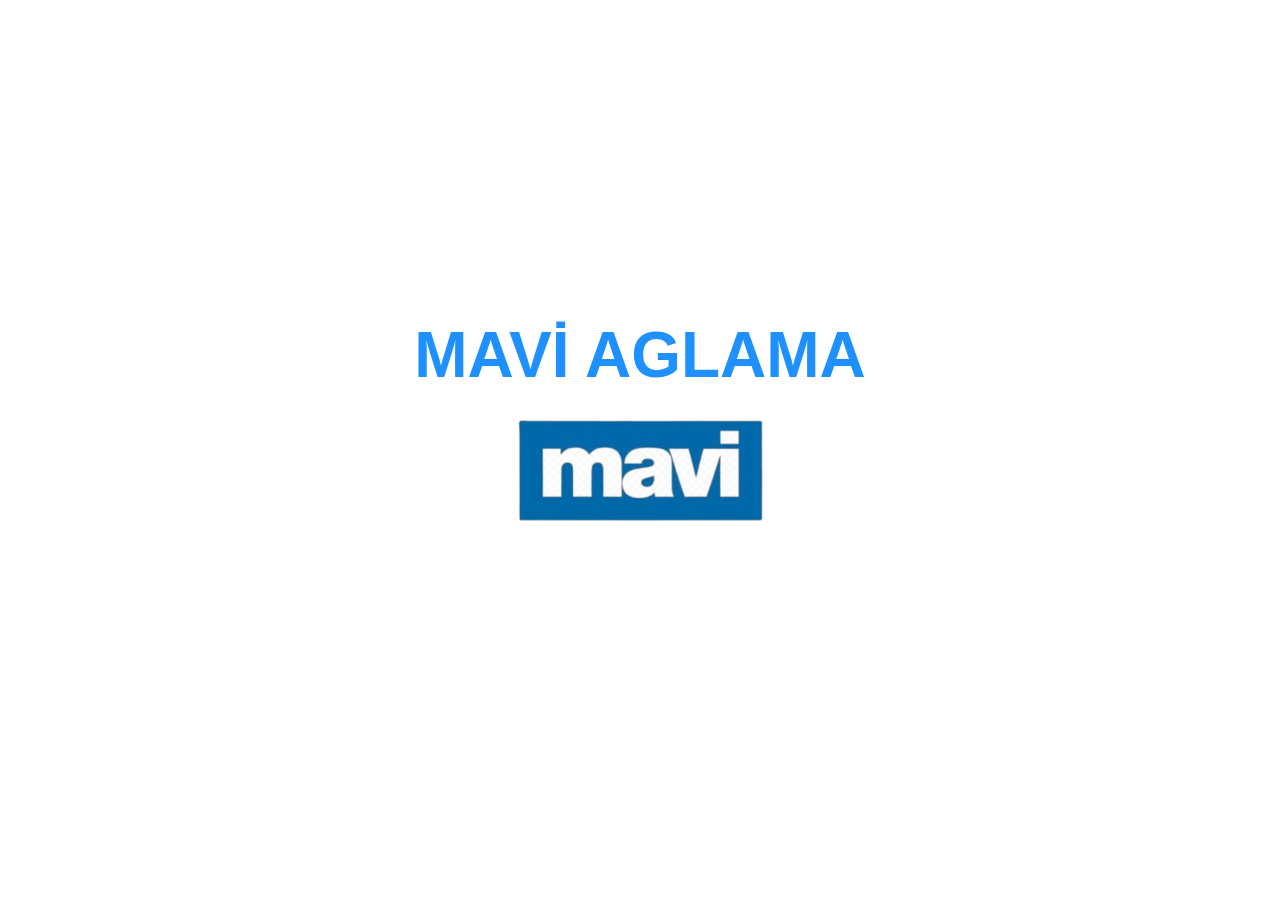
<file: index.html>
<html lang="en">
<head>
  <meta charset="UTF-8">
  <meta name="viewport" content="width=device-width, initial-scale=1.0">
  <title>MAVİ AGLAMASANA</title>
                <meta property="og:title" content="Only Mavi" />
                <meta property="og:description" content="Only Mavi's website page :d" />
                <meta property="og:url" content="https://oknuzay.com.tr/" />
                <meta property="og:image" content="https://cdn.discordapp.com/attachments/1325097580635623424/1331288430835142676/indir_1.png?ex=67911278&is=678fc0f8&hm=8c15121d7e4a83f13fad1bb866953ff78052bab39a20017a945d4b2000b4d97c&" />
                <meta property="og:type" content="website" />
                <meta name="twitter:card" content="summary" />
                <meta name="twitter:title" content="Only Mavi" />
                <meta name="twitter:description" content="Only Mavi's website page :d" />
                <meta name="twitter:image" content="https://cdn.discordapp.com/attachments/1325097580635623424/1331288430835142676/indir_1.png?ex=67911278&is=678fc0f8&hm=8c15121d7e4a83f13fad1bb866953ff78052bab39a20017a945d4b2000b4d97c&" />
  <link rel="stylesheet" href="style.css">
  <script src="script.js" defer></script>
</head>
<body>
  <main class="container">
    <h1 class="changing-text">MAVİ AGLAMA</h1>
    <div class="logo">
      <img src="/mavi.png" alt="BEYAZ Logo">
    </div>
  </main>
</body>
</html>
</file>
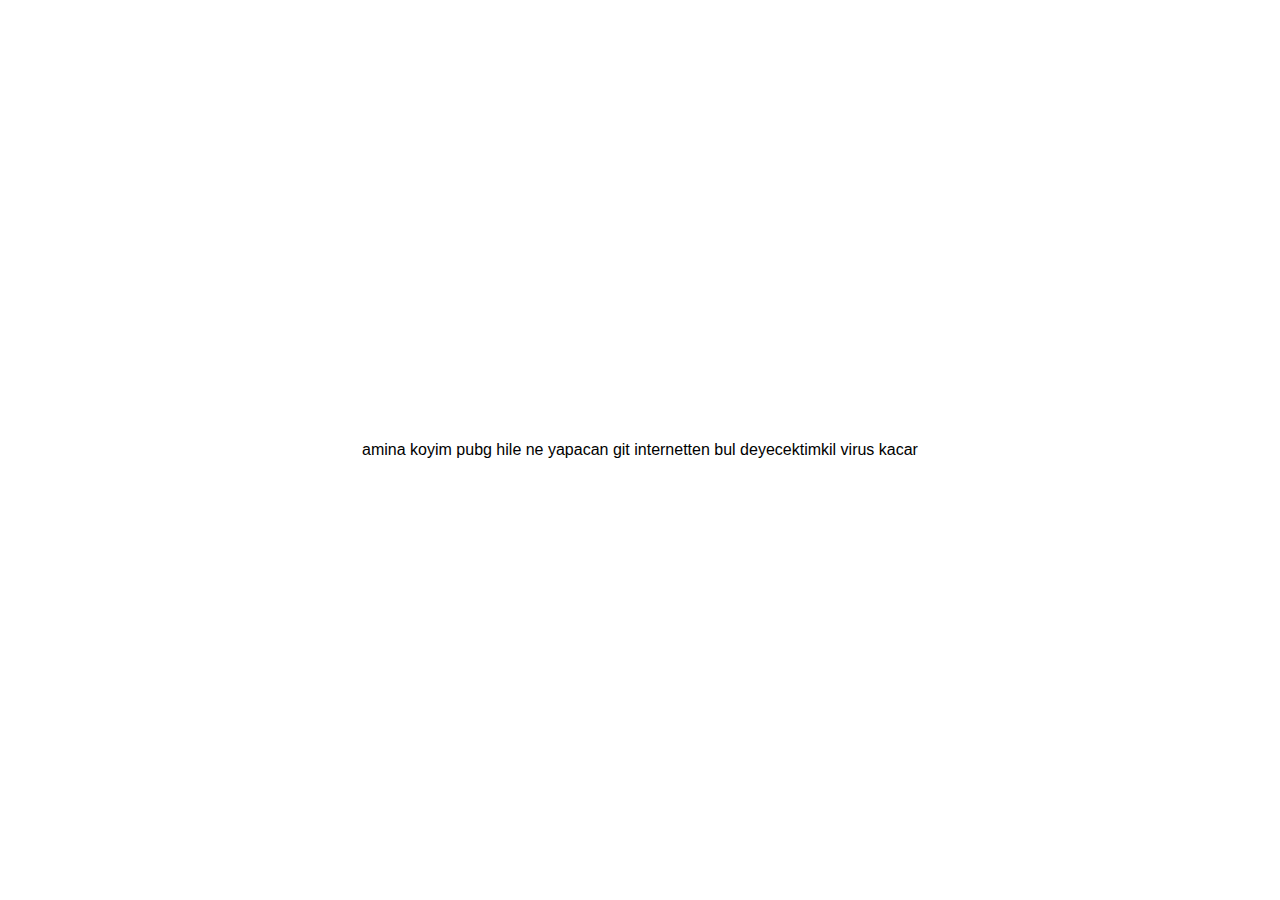
<file: pubghile.html>
<html lang="tr">
<head>
  <meta charset="UTF-8">
  <meta name="viewport" content="width=device-width, initial-scale=1.0">
  <title>idk</title>
  <link rel="stylesheet" href="style.css">
</head>
<body>
  <div class="container">
    <h id="idk">amina koyim pubg hile ne yapacan git internetten bul deyecektimkil virus kacar</h>
  </div>
  </script></script>
</body>
</html>
</file>
<file: style.css>
* {
  margin: 0;
  padding: 0;
  box-sizing: border-box;
}

body {
  min-height: 100vh;
  display: flex;
  justify-content: center;
  align-items: center;
  background-color: #fff;
  font-family: Arial, sans-serif;
}

.container {
  text-align: center;
}

h1 {
  color: #1e90ff;
  font-size: 4rem;
  margin-bottom: 0;
  opacity: 1;
  transition: opacity 0.5s ease-in-out;
  margin-top: 40px;
}

h1.fade {
  opacity: 0;
}

.logo {
  width: 300px;
  height: 300px;
  margin: 0 auto;
  margin-top: -70px;
}

.logo img {
  width: 100%;
  height: 100%;
  object-fit: contain;
}

@media (max-width: 480px) {
  h1 {
    font-size: 3rem;
  }
  
  .logo {
    width: 200px;
    height: 200px;
    margin-top: -10px;
  }
}
</file>
